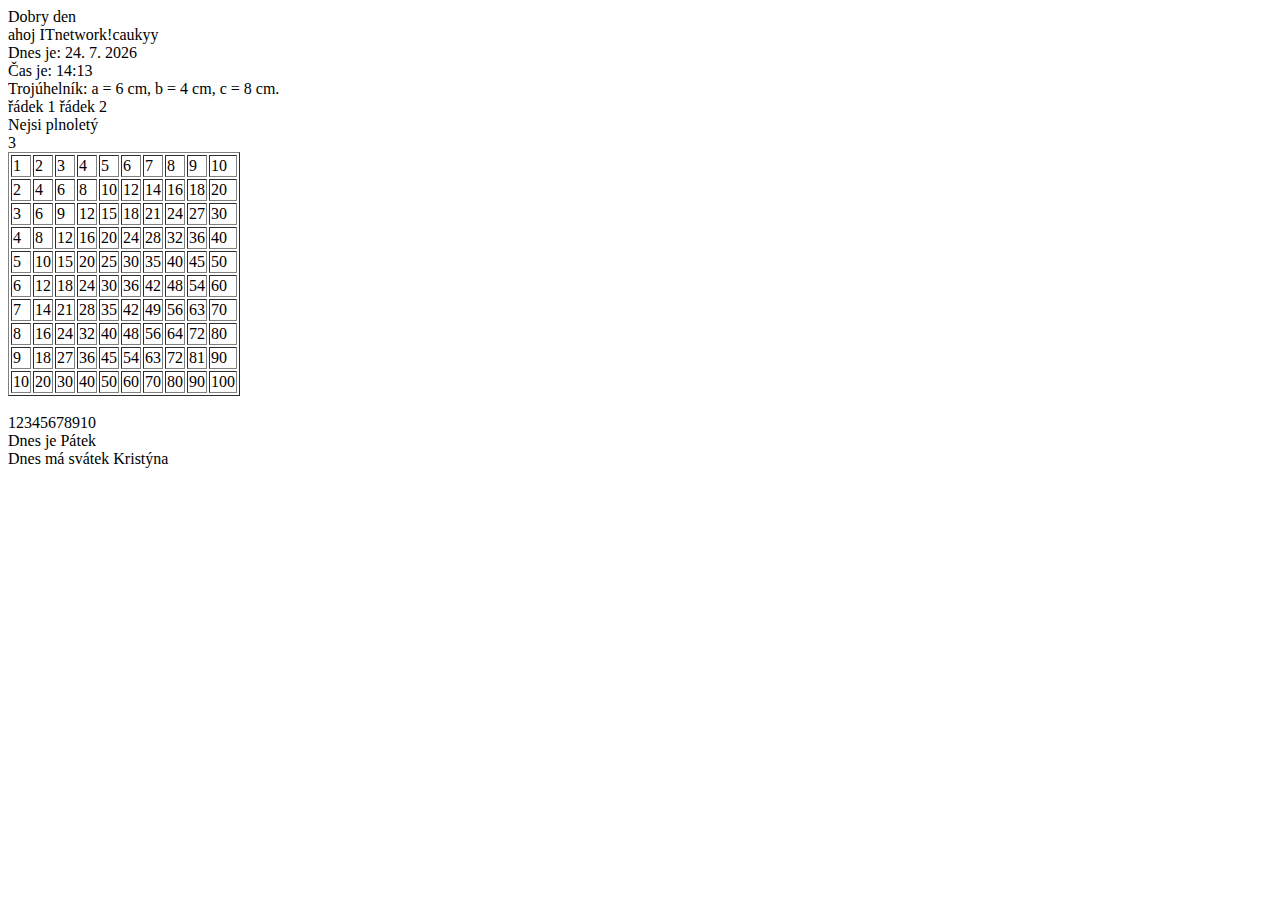
<file: JavaScript/1-1/index.html>
<!DOCTYPE html>
<html lang="cs-cz">
<head>
    <meta charset="UTF-8">
    <title>Prvni test JavSCriptu na webove strance</title>
</head>

<body>
    <script type="text/javascript">

            let d = new Date(); // vytvoří proměnnou, ve které je aktuální datum
            if(d.getHours()>5 && d.getHours()<18)
            {
                document.write("Dobry den");
            }
            else
            {
                document.write("Dobry vecer");
            }

        document.write("<br/>");

            document.write("ahoj ITnetwork!", "caukyy");

        document.write("<br/>");

            document.write("Dnes je: " + d.getDate() + ". " + (d.getMonth() + 1) + ". " + d.getFullYear());
            document.write("<br />");
            document.write("Čas je: " + d.getHours() + ":" + (d.getMinutes()));

        document.write("<br/>");

            let a = 6;
            let b = 4;
            let c = 8;
            let vypis = `Trojúhelník: a = ${a} cm, b = ${b} cm, c = ${c} cm.`;
            document.write(vypis);

        document.write("<br/>");

            let s = `řádek 1
            řádek 2`;
            document.write(s);

        document.write("<br/>");

            let vek = prompt("Zadej svůj věk");
            if (vek >= 18)
                document.write("Jsi plnoletý");
            else
                document.write("Nejsi plnoletý");

        document.write("<br/>");

            document.write(Math.sqrt(9));


        document.write("<br/>");


            document.write('<table border="1">');
            for (let j = 1; j <= 10; j++)
            {
                document.write("<tr>");
                for (let i = 1; i <= 10; i++)
                    document.write("<td>" + i * j + "</td>");
                document.write("</tr>");
            }
            document.write("</table>");

        document.write("<br/>");

            let prvky = [];
            for (let i = 0; i < 10; i++)
            {
                prvky[i] = i + 1;
            }
            for (let prvek of prvky)
            {
                document.write(prvek);
            }

        document.write("<br/>");

            let dny = ["Neděle", "Pondělí", "Úterý", "Středa", "Čtvrtek", "Pátek", "Sobota"];
            let den1 = d.getDay(); // vrátí číslo 0 - 6
            document.write("Dnes je " + dny[den1]);

        document.write("<br/>");


            // vytvoříme si prázdné pole měsíců
            let mesice = [];
            // postupně přidáme měsíce se svátky, prvky pole tedy bude další pole
            // leden
            mesice.push(["Nový rok, Den obnovy samostatného českého státu", "Karina", "Radmila", "Diana", "Dalimil", "Tři králové", "Vilma", "Čestmír", "Vladan", "Břetislav", "Bohdana", "Pravoslav", "Edita", "Radovan", "Alice", "Ctirad", "Drahoslav", "Vladislav", "Doubravka", "Ilona", "Běla", "Slavomír", "Zdeněk", "Milena", "Miloš", "Zora", "Ingrid", "Otýlie", "Zdislava", "Robin", "Marika"]);
            // únor
            mesice.push(["Hynek", "Nela", "Blažej", "Jarmila", "Dobromila", "Vanda", "Veronika", "Milada", "Apolena", "Mojmír", "Božena", "Slavěna", "Věnceslav", "Valentýn", "Jiřina", "Ljuba", "Miloslava", "Gizela", "Patrik", "Oldřich", "Lenka", "Petr", "Svatopluk", "Matěj", "Liliana", "Dorota", "Alexandr", "Lumír", "Horymír"]);
            // březen
            mesice.push(["Bedřich", "Anežka", "Kamil", "Stela", "Kazimír", "Miroslav", "Tomáš", "Gabriela", "Františka", "Viktorie", "Anděla", "Řehoř", "Růžena", "Rút, Matylda", "Ida", "Elena, Herbert", "Vlastimil", "Eduard", "Josef", "Světlana", "Radek", "Leona", "Ivona", "Gabriel", "Marián", "Emanuel", "Dita", "Soňa", "Taťána", "Arnošt", "Kvido"]);
            // duben
            mesice.push(["Hugo", "Erika", "Richard", "Ivana", "Miroslava", "Vendula", "Heřman, Hermína", "Ema", "Dušan", "Darja", "Izabela", "Julius", "Aleš", "Vincenc", "Anastázie", "Irena", "Rudolf", "Valérie", "Rostislav", "Marcela", "Alexandra", "Evženie", "Vojtěch", "Jiří", "Marek", "Oto", "Jaroslav", "Vlastislav", "Robert", "Blahoslav"]);
            // květen
            mesice.push(["Svátek práce", "Zikmund", "Alexej", "Květoslav", "Klaudie", "Radoslav", "Stanislav", "Den vítězství", "Ctibor", "Blažena", "Svatava", "Pankrác", "Servác", "Bonifác", "Žofie", "Přemysl", "Aneta", "Nataša", "Ivo", "Zbyšek", "Monika", "Emil", "Vladimír", "Jana", "Viola", "Filip", "Valdemar", "Vilém", "Maxmilián", "Ferdinand", "Kamila"]);
            // červen
            mesice.push(["Laura", "Jarmil", "Tamara", "Dalibor", "Dobroslav", "Norbert", "Iveta, Slavoj", "Medard", "Stanislava", "Gita", "Bruno", "Antonie", "Antonín", "Roland", "Vít", "Zbyněk", "Adolf", "Milan", "Leoš", "Květa", "Alois", "Pavla", "Zdeňka", "Jan", "Ivan", "Adriana", "Ladislav", "Lubomír", "Petr a Pavel", "Šárka"]);
            // červenec
            mesice.push(["Jaroslava", "Patricie", "Radomír", "Prokop", "Cyril, Metoděj", "Den upálení mistra Jana Husa", "Bohuslava", "Nora", "Drahoslava", "Libuše, Amálie", "Olga", "Bořek", "Markéta", "Karolína", "Jindřich", "Luboš", "Martina", "Drahomíra", "Čeněk", "Ilja", "Vítězslav", "Magdaléna", "Libor", "Kristýna", "Jakub", "Anna", "Věroslav", "Viktor", "Marta", "Bořivoj", "Ignác"]);
            // srpen
            mesice.push(["Oskar", "Gustav", "Miluše", "Dominik", "Kristián", "Oldřiška", "Lada", "Soběslav", "Roman", "Vavřinec", "Zuzana", "Klára", "Alena", "Alan", "Hana", "Jáchym", "Petra", "Helena", "Ludvík", "Bernard", "Johana", "Bohuslav", "Sandra", "Bartoloměj", "Radim", "Luděk", "Otakar", "Augustýn", "Evelína", "Vladěna", "Pavlína"]);
            // září
            mesice.push(["Linda, Samuel", "Adéla", "Bronislav", "Jindřiška", "Boris", "Boleslav", "Regína", "Mariana", "Daniela", "Irma", "Denisa", "Marie", "Lubor", "Radka", "Jolana", "Ludmila", "Naděžda", "Kryštof", "Zita", "Oleg", "Matouš", "Darina", "Berta", "Jaromír", "Zlata", "Andrea", "Jonáš", "Václav, Den české státnosti", "Michal", "Jeroným"]);
            // říjen
            mesice.push(["Igor", "Olivie, Oliver", "Bohumil", "František", "Eliška", "Hanuš", "Justýna", "Věra", "Štefan, Sára", "Marina", "Andrej", "Marcel", "Renáta", "Agáta", "Tereza", "Havel", "Hedvika", "Lukáš", "Michaela", "Vendelín", "Brigita", "Sabina", "Teodor", "Nina", "Beáta", "Erik", "Šarlota, Zoe", "Den vzniku samostatného československého státu", "Silvie", "Tadeáš", "Štěpánka"]);
            // listopad
            mesice.push(["Felix", "Památka zesnulých (dušičky)", "Hubert", "Karel", "Miriam", "Liběna", "Saskie", "Bohumír", "Bohdan", "Evžen", "Martin", "Benedikt", "Tibor", "Sáva", "Leopold", "Otmar", "Mahulena, Den boje za svobodu a demokracii", "Romana", "Alžběta", "Nikola", "Albert", "Cecílie", "Klement", "Emílie", "Kateřina", "Artur", "Xenie", "René", "Zina", "Ondřej"]);
            // prosinec
            mesice.push(["Iva", "Blanka", "Svatoslav", "Barbora", "Jitka", "Mikuláš", "Benjamín", "Květoslava", "Vratislav", "Julie", "Dana", "Simona", "Lucie", "Lýdie", "Radana", "Albína", "Daniel", "Miloslav", "Ester", "Dagmar", "Natálie", "Šimon", "Vlasta", "Adam, Eva, Štědrý den", "1. svátek vánoční", "Štěpán, 2. svátek vánoční", "Žaneta", "Bohumila", "Judita", "David", "Silvestr"]);

            // nyní přestoupíme k samotnému výpisu
            let den = d.getDate()-1;
            let mesic = d.getMonth();
            document.write("Dnes má svátek " + mesice[mesic][den]);

    </script>    
</body>
</html>
</file>
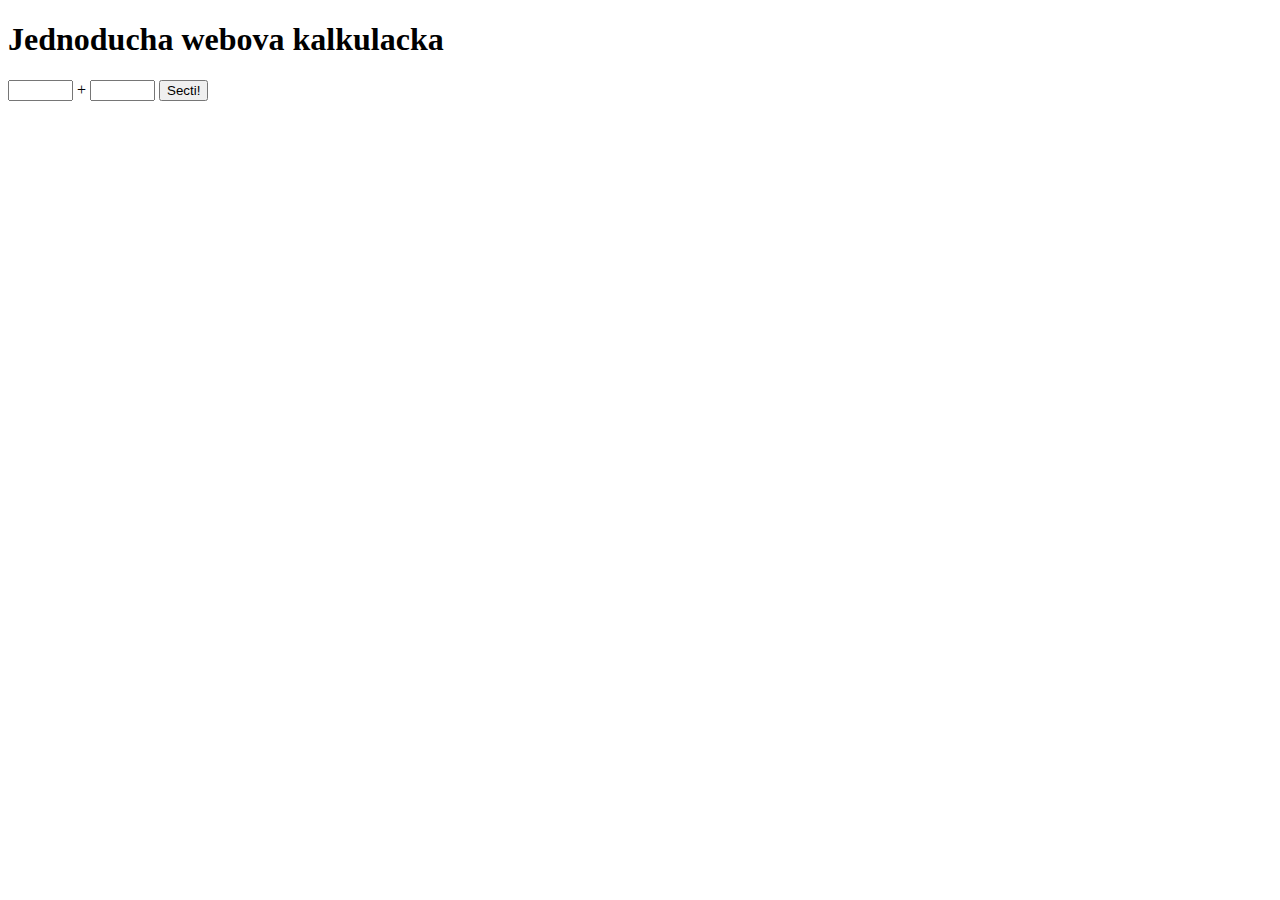
<file: JavaScript/1-2/index.html>
<!DOCTYPE html>
<html lang="en">
<head>
    <meta charset="UTF-8">
    <script src="js/kalkulacka.js"></script>
    <title>Document</title>
</head>
<body>
    <h1>Jednoducha webova kalkulacka</h1>
    
    <input type="text" id="cislo1" size="5" /> + <input type="text" id="cislo2" size="5" />
    <button id="tlacitko"> Secti!</button>

</body>
</html>
</file>
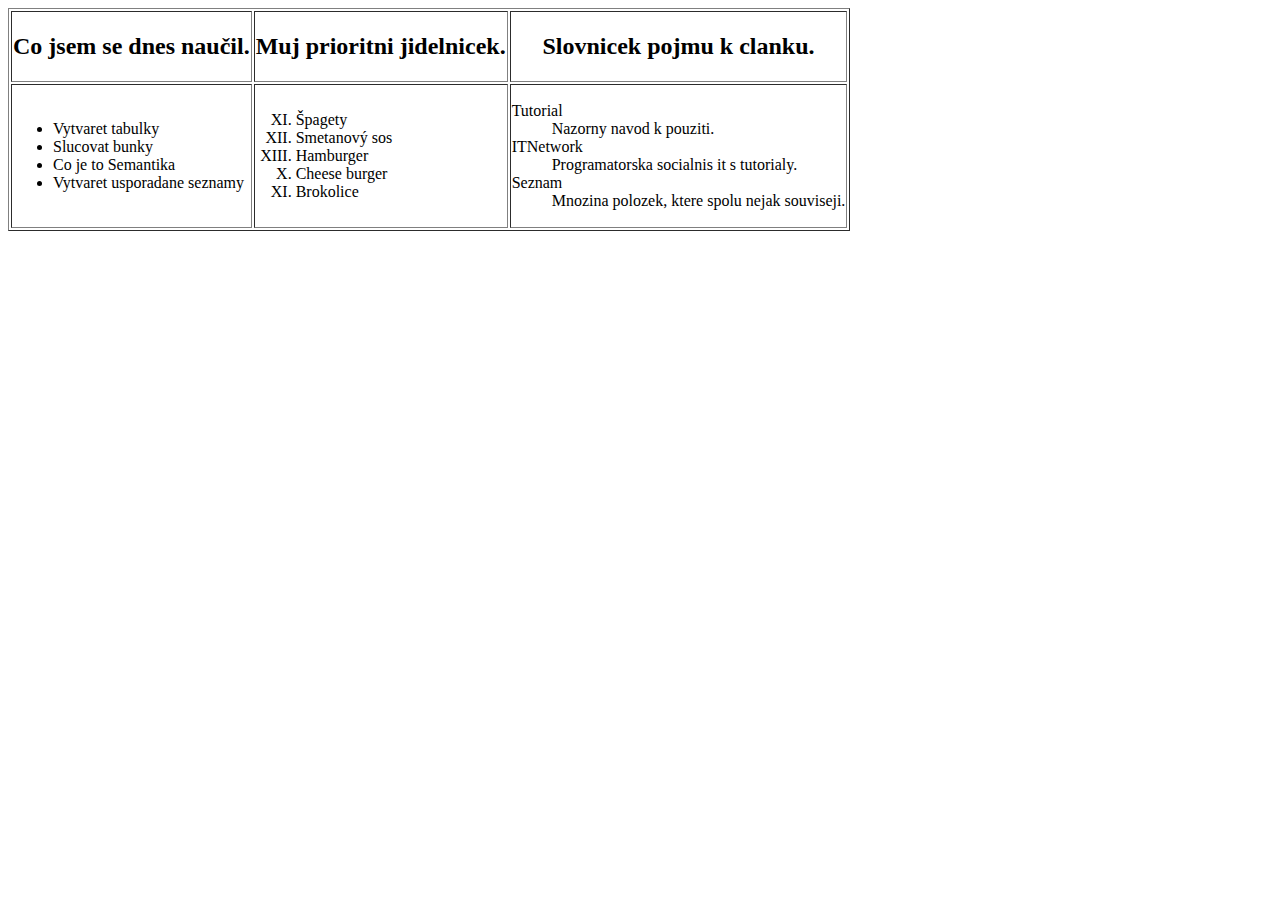
<file: HTML/1/seznam.html>
<!DOCTYPE html>
<html lang="en">
<head>
    <meta charset="UTF-8">
    <title>Seznamy</title>
</head>
<body>
    <table border="1">
        <thead>
            <tr>
                <th><h2> Co jsem se dnes naučil.</h2></th>
                <th><h2> Muj prioritni jidelnicek.</h2></th>
                <th><h2> Slovnicek pojmu k clanku.</h2></th>
            </tr>
        </thead>
        <tbody>
            <td>
                <ul>
                    <li>Vytvaret tabulky</li>
                    <li>Slucovat bunky</li>
                    <li>Co je to Semantika</li>
                    <li>Vytvaret usporadane seznamy</li>
                </ul>   
            </td>
            <td>
                <ol  type="I" start="11">
                    <li>Špagety</li>
                    <li>Smetanový sos</li>
                    <li>Hamburger</li>
                    <li value="10">Cheese burger</li>
                    <li>Brokolice</li>
                </ol>
            </td>
            <td>
                <dl>
                    <dt>Tutorial</dt>
                        <dd>Nazorny navod k pouziti.</dd>
                    <dt>ITNetwork</dt>
                        <dd>Programatorska socialnis it s tutorialy.</dd>
                    <dt>Seznam</dt>
                        <dd>Mnozina polozek, ktere spolu nejak souviseji.</dd>
                </dl>
            </td>
        </tbody>


</table>
</body>
</html>
</file>
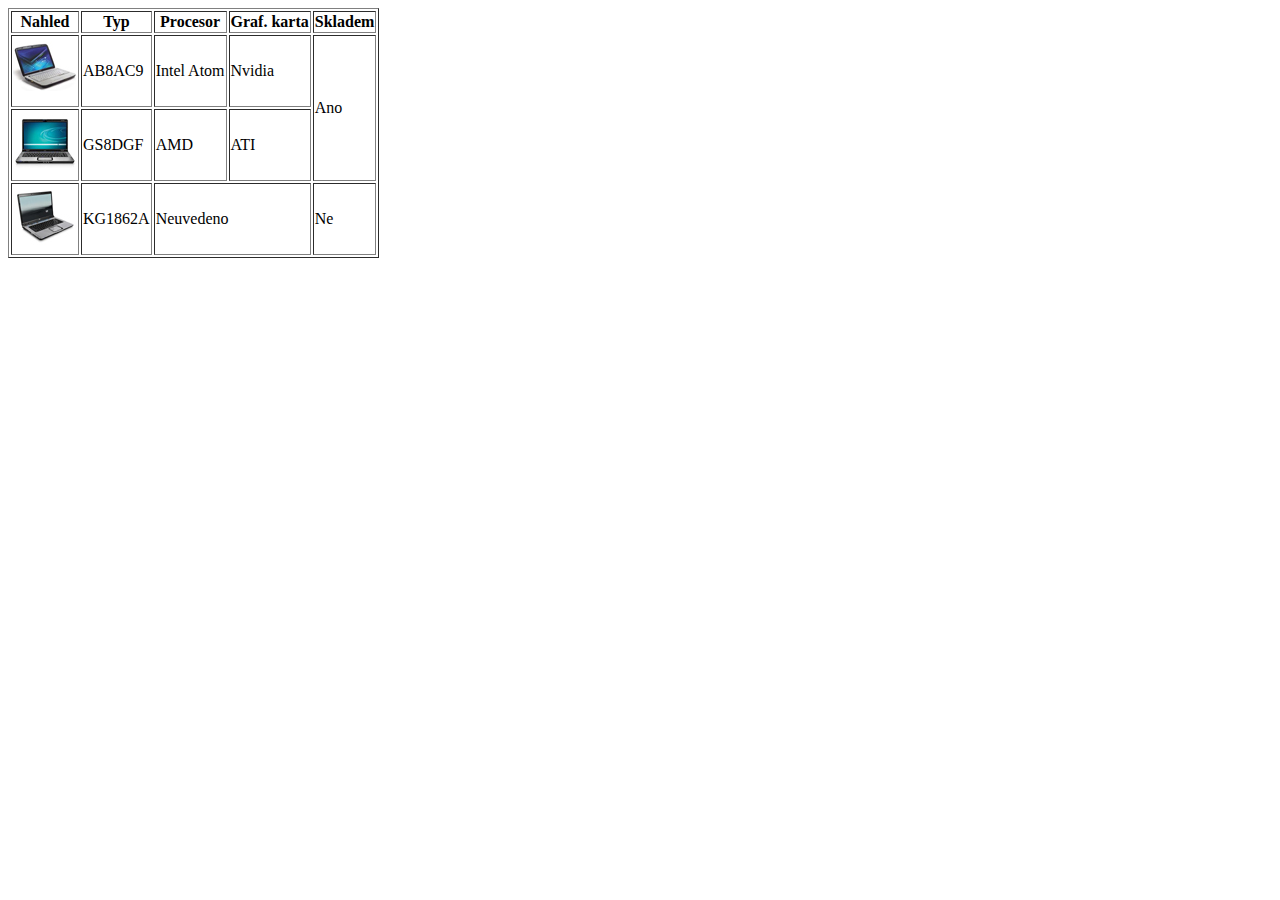
<file: HTML/1/Tabulka.html>
<!DOCTYPE html>
<html lang="en">
<head>
    <meta charset="UTF-8">
    <title>Tabulka 01</title>
</head>
<body>
    <table border="1">
        <thead>
            <tr>
                <th>Nahled</th>
                <th>Typ</th>
                <th>Procesor</th>
                <th>Graf. karta</th>
                <th>Skladem</th>
            </tr>
        </thead>
        <tbody>
            <tr>
                <td><img src="Pics/nb1.png" alt="Notebook"></td>
                <td>AB8AC9</td>
                <td>Intel Atom</td>
                <td>Nvidia</td>
                <td rowspan="2">Ano</td>
            </tr>
            <tr>
                <td><img src="Pics/nb2.png" alt="Notebook"></td>
                <td>GS8DGF</td>
                <td>AMD</td>
                <td>ATI</td>

            </tr>
            <tr>
                <td><img src="Pics/nb3.png" alt="Notebook"></td>
                <td>KG1862A</td>
                <td colspan="2">Neuvedeno</td>

                <td>Ne</td>
            </tr>
        </tbody>
    </table>
</body>
</html>
</file>
